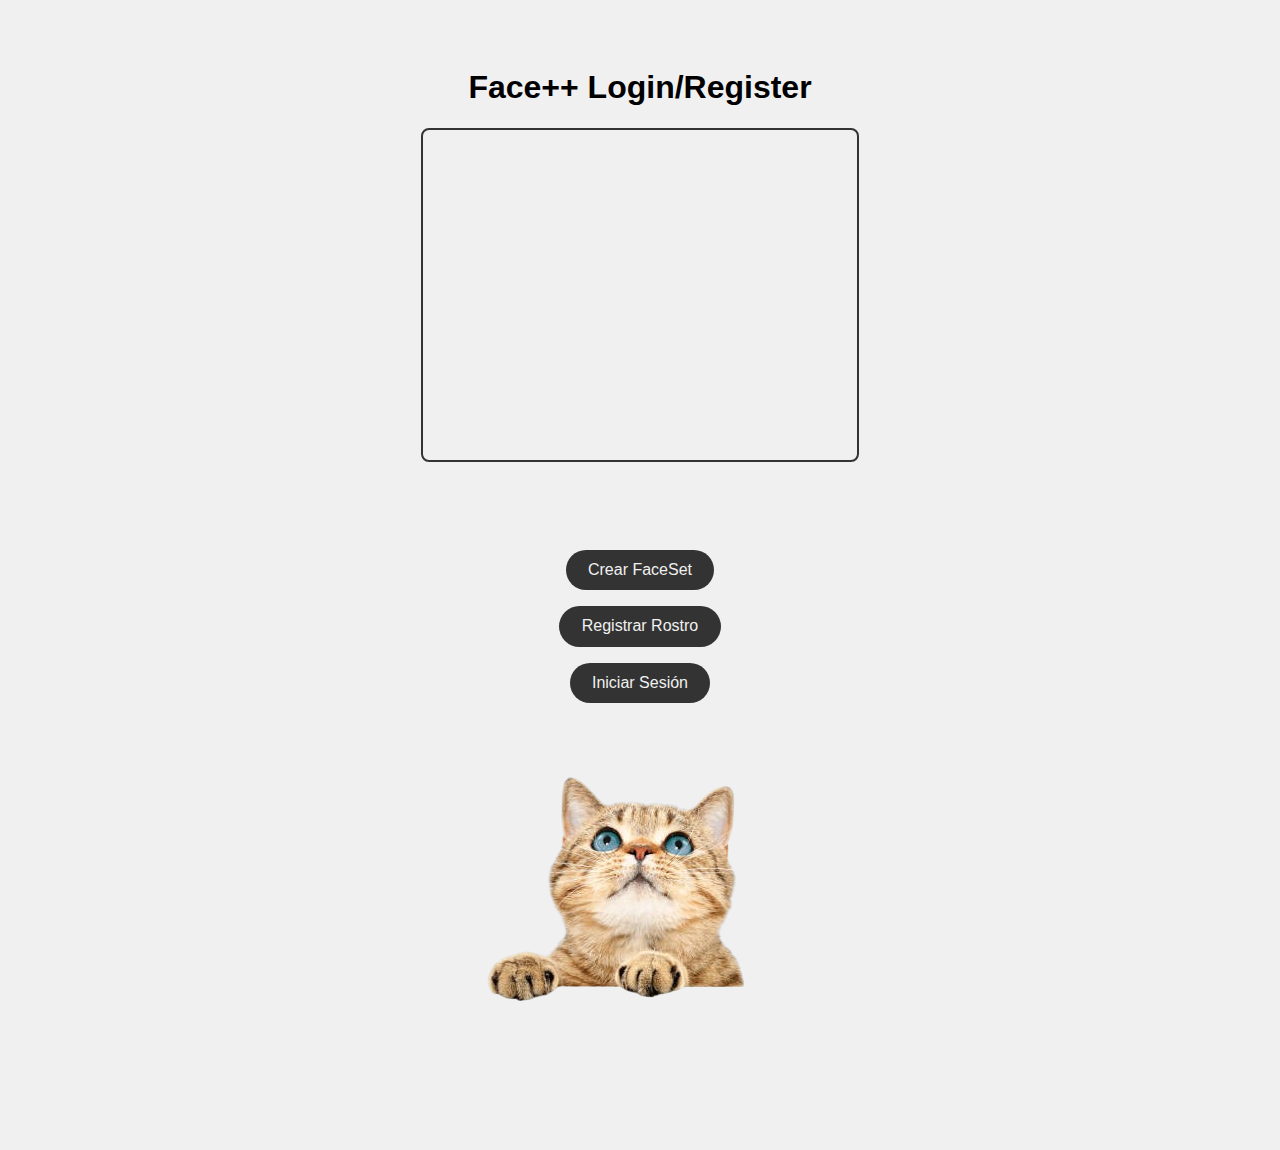
<file: index.html>
<!DOCTYPE html>
<html lang="en">
<head>
    <meta charset="UTF-8">
    <meta name="viewport" content="width=device-width, initial-scale=1.0">
    <title>FACE++</title>
    <link rel="shortcut icon" href="gato.png" />
    <style>
        body {
            font-family: Arial, sans-serif;
            text-align: center;
            padding: 40px;
            background-color: #f0f0f0;
            overflow: hidden;
        }

        .container {
            display: flex;
            flex-direction: column;
            align-items: center;
            justify-content: center;
            gap: 1rem;
        }

        .container h2 {
            color: #333;
        }

        button {
            padding: .7rem 1.4rem;
            border: none;
            background-color: #333;
            border-radius: 2rem;
            color: #f0f0f0;
            cursor: pointer;
            font-size: 16px;
        }

        button:hover {
            background-color: #555;
        }

        video {
            border: 2px solid #333;
            border-radius: 8px;
            margin-bottom: 20px;
        }

        #contenido {
            margin-top: 20px;
            color: #333;
        }
    </style>
</head>
<body>
    <h1>Face++ Login/Register</h1>
    <div class="container">
        <!-- Aquí ponemos un contenedor para mostrar el video de la cámara -->
        <video id="video" width="434" height="330"autoplay></video><br><br>

        <button id="createFaceSetBtn">Crear FaceSet</button>
        <button id="registerBtn">Registrar Rostro</button>
        <button id="loginBtn">Iniciar Sesión</button>
        <img src="./gato.png" alt="gato">
    </div>

    <div id="contenido"></div>

    <script src="https://sdk.faceplusplus.com/js/faceplusplus.js"></script>
    <script src="app.js"></script>

    <script>
        // Obtener acceso a la cámara del usuario
        const video = document.getElementById('video');

        // Solicitar acceso a la cámara
        navigator.mediaDevices.getUserMedia({ video: true })
            .then((stream) => {
                video.srcObject = stream;
            })
            .catch((err) => {
                console.error("Error al acceder a la cámara: " + err);
            });
    </script>
</body>
</html>
</file>
